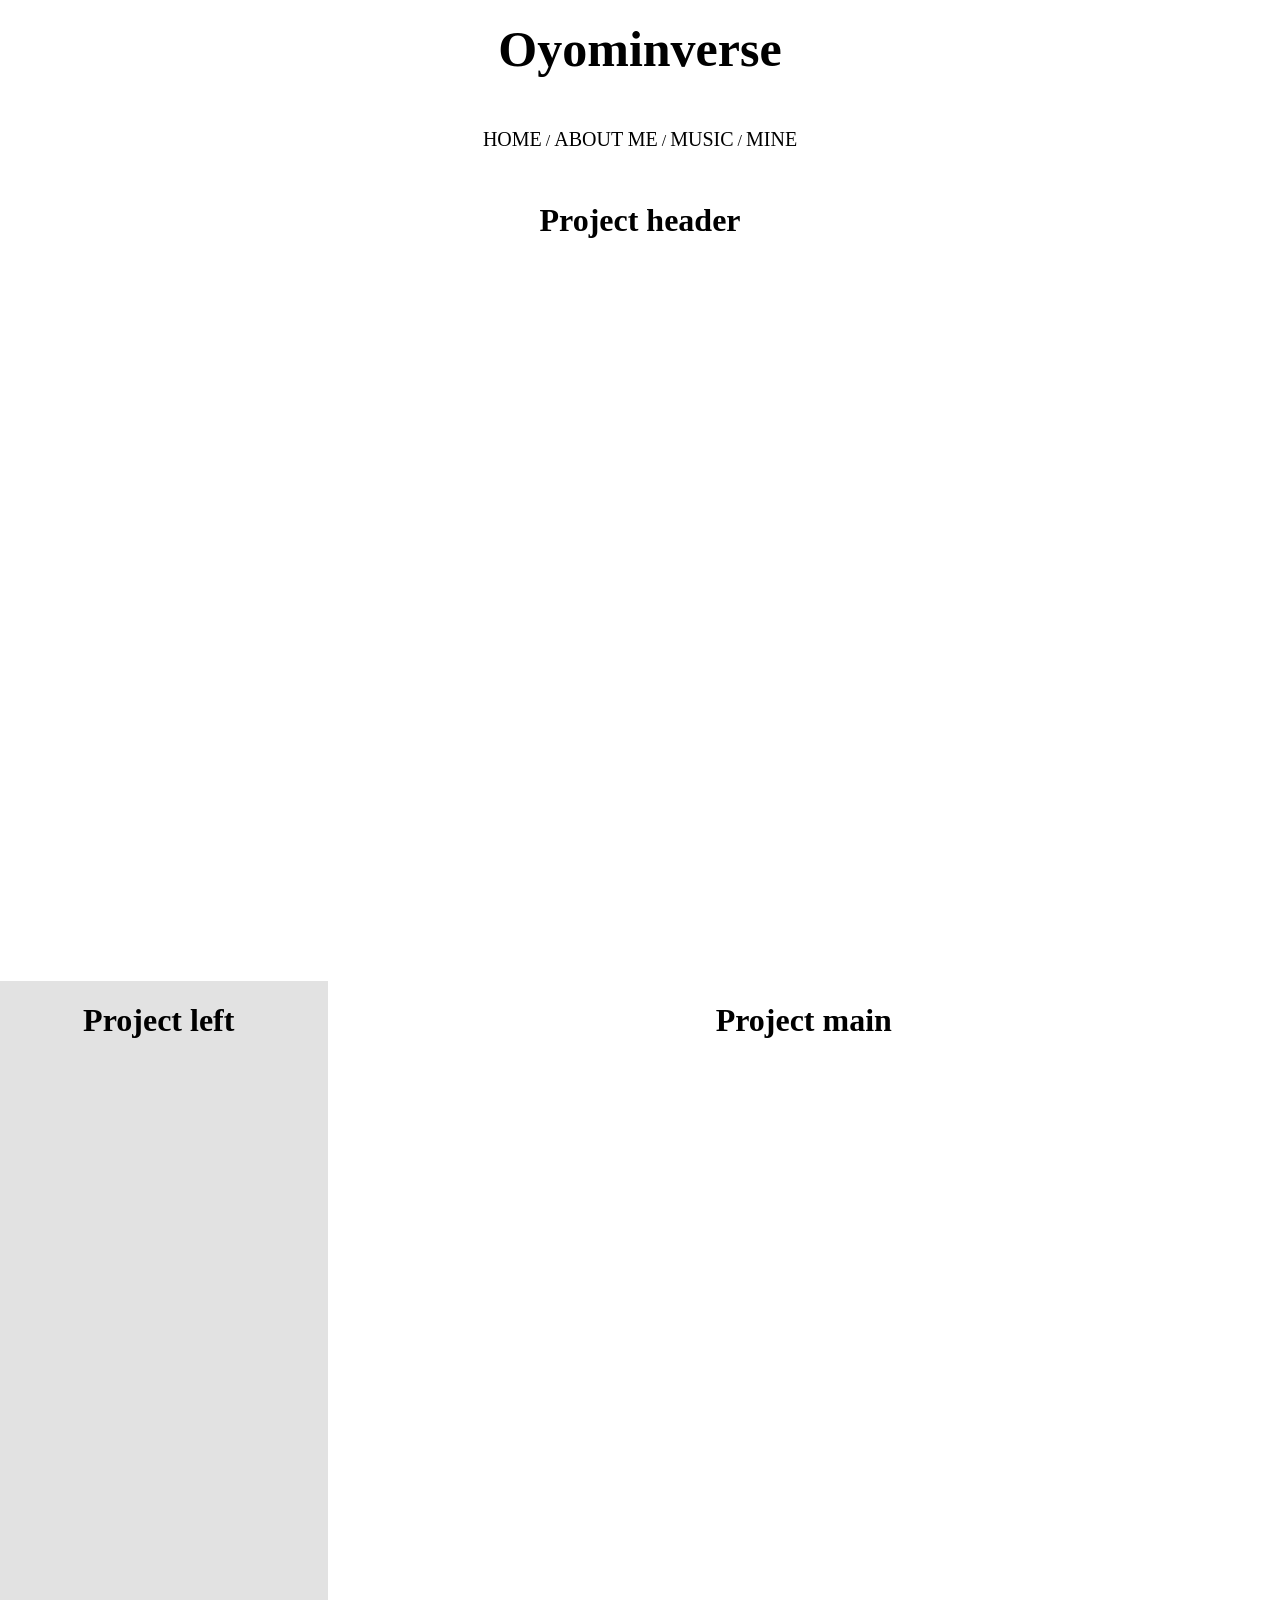
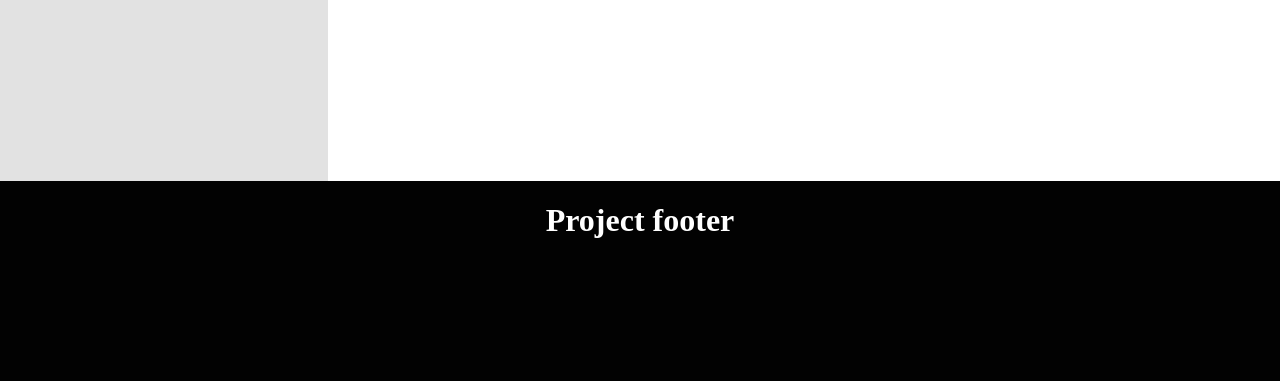
<file: index.html>
<!DOCTYPE html>
<html lang="th">
    <head>
        <meta charset="UTF-8">
        <meta name="viewport" content="width=device-width, initial-scale=1.0">
        <title>Oyominverse</title>
        <link rel="stylesheet" href="style.css">
    </head>
    <h1 class="header">Oyominverse</h1>
    <header class="border">
            <ul class="menu-bar">
                <li><a class="btn" href="index.html">HOME</a> /</li>
                <li><a class="btn" href="AboutMe.html">ABOUT ME</a> /</li>
                <li><a class="btn" href="MUSIC.html">MUSIC</a> /</li>
                <li><a class="btn" href="MINE.html">MINE</a></li>
            </ul>
    </header>
    <body>
        <div class="grid">
             <div class="grid-header">
                <h1 class="content-header">Project header</h1>
            </div>
            <div class="grid-left">
                <h1 class="content-left">Project left</h1>
            </div>
            <div class="grid-main">
                <h1 class="content-main">Project main</h1>
            </div>
            <div class="grid-footer">
                <h1 class="content-footer">Project footer</h1>
            </div>
        </div>
        
    </body>
    <footer>
        
    </footer>
</html>
</file>
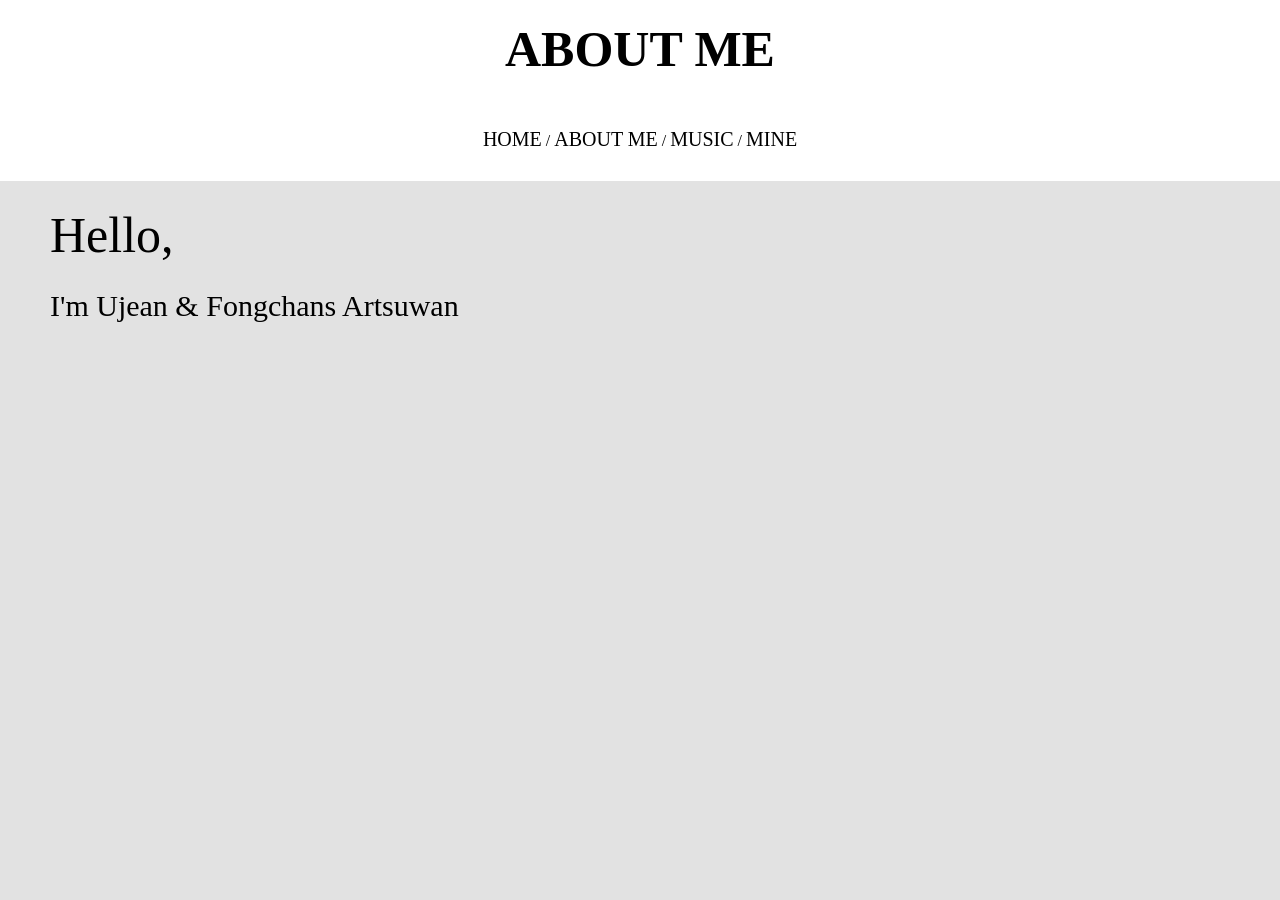
<file: AboutMe.html>
<!DOCTYPE html>
<html lang="th">
    <head>
        <meta charset="UTF-8">
        <meta name="viewport" content="width=device-width, initial-scale=1.0">
        <title></title>
        <link rel="stylesheet" href="style2.css">
    </head>
        <h1 class="header">ABOUT ME</h1>
    <header class="border">
            <ul class="menu-bar">
                <li><a class="btn" href="index.html">HOME</a> /</li>
                <li><a class="btn" href="AboutMe.html">ABOUT ME</a> /</li>
                <li><a class="btn" href="MUSIC.html">MUSIC</a> /</li>
                <li><a class="btn" href="MINE.html">MINE</a></li>
            </ul>
    </header>
    <body>
        <div class="container-hello">
            <p class="hello">Hello,</p>
            <p class="content"> I'm Ujean & Fongchans Artsuwan</p>
        </div>
    </body>
    <footer>
        
    </footer>
</html>
</file>
<file: style.css>
html, body {
    background:#e2e2e2;
    margin: 0;
    padding: 0;
    font-family: 'Corbel';
}

.header {
    color: black;
    font-size: 50px;
    text-align:center;
    background-color:#ffffff;
    padding: 20px;
    margin: 0;
}

.border {
    border-color: #ffffff;
    display: inline-block;
    text-align: center;
    width: 100%;
    position: sticky;
    top: 0; 
}

.menu-bar {
    color: #000;
    padding: 30px;
    background-color: #ffffff;
}

ul {
    margin: 0;
}

li {
    list-style-type: none;
    display: inline-block;
}

.btn {
    margin: 0;
    padding: 0;
    text-decoration: none;
    color: #000000;
    font-size: 20px;
}

.grid {
    display: grid;
    grid-template-columns: 1fr 3fr;
    grid-template-rows: 800px minmax(800px, auto) 200px;
    grid-template-areas:
        "header header"
        "left main"
        "footer footer";
    column-gap: 10px;
}

.grid-header {
    grid-area: header;
    background-color: #ffffff;
    text-align: center;
}

.grid-left {
    grid-area: left;
    /* background-color: #ffffff; */
    text-align: center;
}

.grid-main {
    grid-area: main;
    background-color: #ffffff;
    text-align: center;
}

.grid-footer {
    grid-area: footer;
    color: #ffffff;
    background-color: #020202;
    text-align: center;
}

/* .bg-image {
    background-image: url('img/YaniNeko.jpg');
     display: block;
    margin: 5px;
    width: 80%;
    height: 400px; 
    background-color: #000000;
    background-position: center;
    background-size:contain;
    background-repeat: no-repeat;
     display: inline-block; 
    margin: 10px;
    padding: 20px;
    max-width: 1000px;
    border-radius: 16px; 
     filter: blur(2px);
} */
</file>
<file: style2.css>
html, body {
    background:#e2e2e2;
    margin: 0;
    padding: 0;
    font-family: 'Corbel';
}

.header {
    color: black;
    font-size: 50px;
    text-align:center;
    background-color:#ffffff;
    padding: 20px;
    margin: 0;
}

.border {
    border-color: #ffffff;
    display: inline-block;
    text-align: center;
    width: 100%;
    position: sticky;
    top: 0; 
}

.menu-bar {
    color: #000;
    padding: 30px;
    background-color: #ffffff;
}

ul {
    margin: 0;
}

li {
    list-style-type: none;
    display: inline-block;
}

.btn {
    margin: 0;
    padding: 0;
    text-decoration: none;
    color: #000000;
    font-size: 20px;
}

.hello{
    font-family: 'Segoe Script';
    font-size: 50px;
    text-align: left;
    margin: 25px;
}

.container-hello {
    /* display: flex; */
    /* flex-wrap: wrap; */
    align-items: center;
    margin: 25px;
}

.content {
    margin: 25px;
    font-size: 30px;
}
</file>
